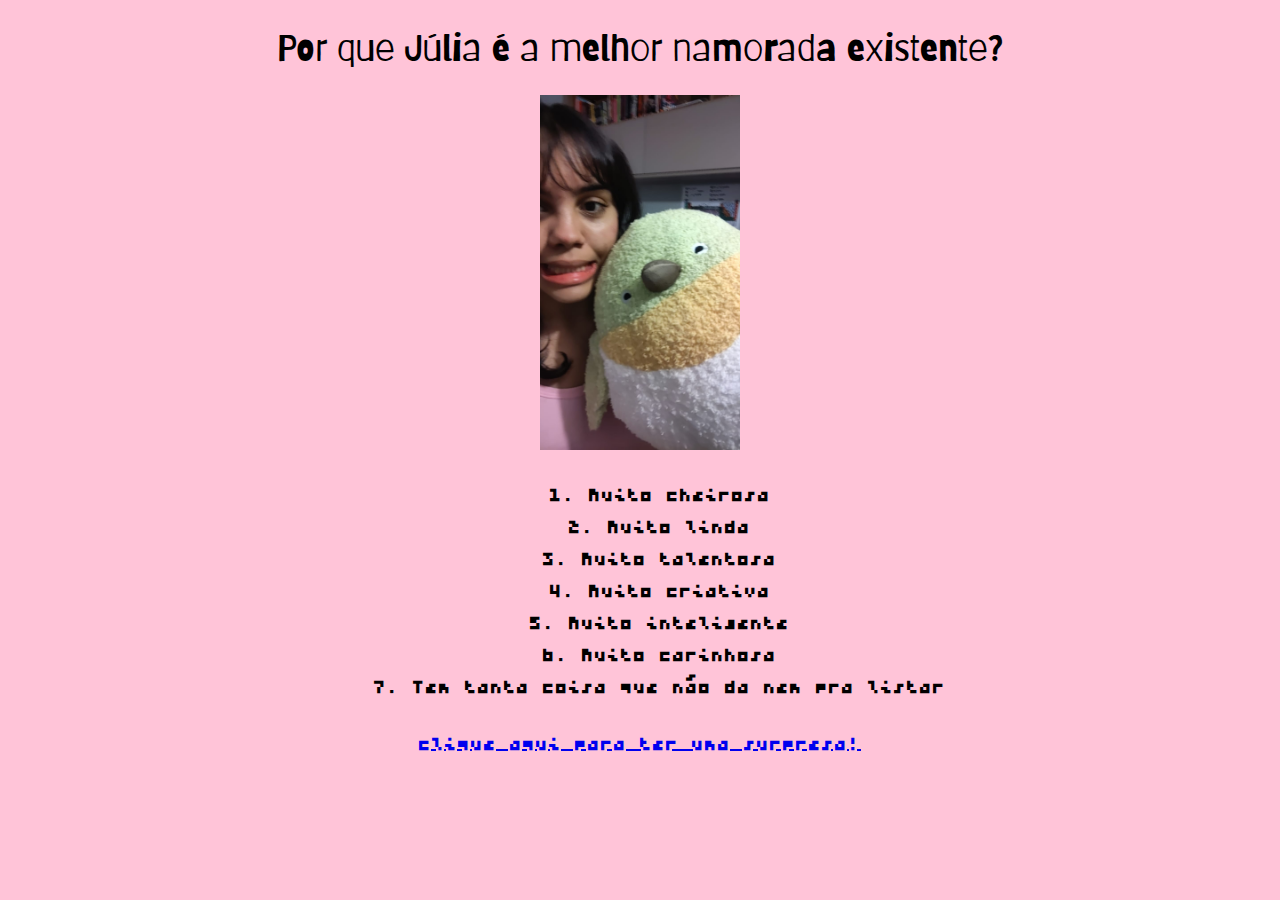
<file: index.html>
<!DOCTYPE html>
<html lang="en">
<head>
    <meta charset="UTF-8">
    <meta name="viewport" content="width=device-width, initial-scale=1.0">
    <title>JULINDA</title>
    <link rel="stylesheet" href="./stylesheet.css"/>
    <link rel="preconnect" href="https://fonts.googleapis.com">
    <link rel="preconnect" href="https://fonts.gstatic.com" crossorigin>
    <link href="https://fonts.googleapis.com/css2?family=Bytesized&family=Roboto:ital,wght@0,100..900;1,100..900&display=swap" 
     rel="stylesheet">
    <link rel="preconnect" href="https://fonts.googleapis.com">
    <link rel="preconnect" href="https://fonts.gstatic.com" crossorigin>
    <link href="https://fonts.googleapis.com/css2?family=Barriecito&family=Bytesized&family=Roboto:ital,wght@0,100..900;1,100..900&display=swap"
     rel="stylesheet">

</head>
<body>
    <h1>Por que Júlia é a melhor namorada existente?</h1>
    <img src="./c862b6c7-cb13-4e05-bb1c-46036e0e74c0.jfif" width="200" />
    <h2><ol>
        <li>Muito cheirosa</li>
        <li>Muito linda</li>
        <li>Muito talentosa</li>
        <li>Muito criativa</li>
        <li>Muito inteligente</li>
        <li>Muito carinhosa</li>
        <li>Tem tanta coisa que não da nem pra listar</li>

    </ol></h2>
    
        <a href="./gato.html"><h2>clique aqui para ter uma surpresa!</h2></a>
</body>
</html>
</file>
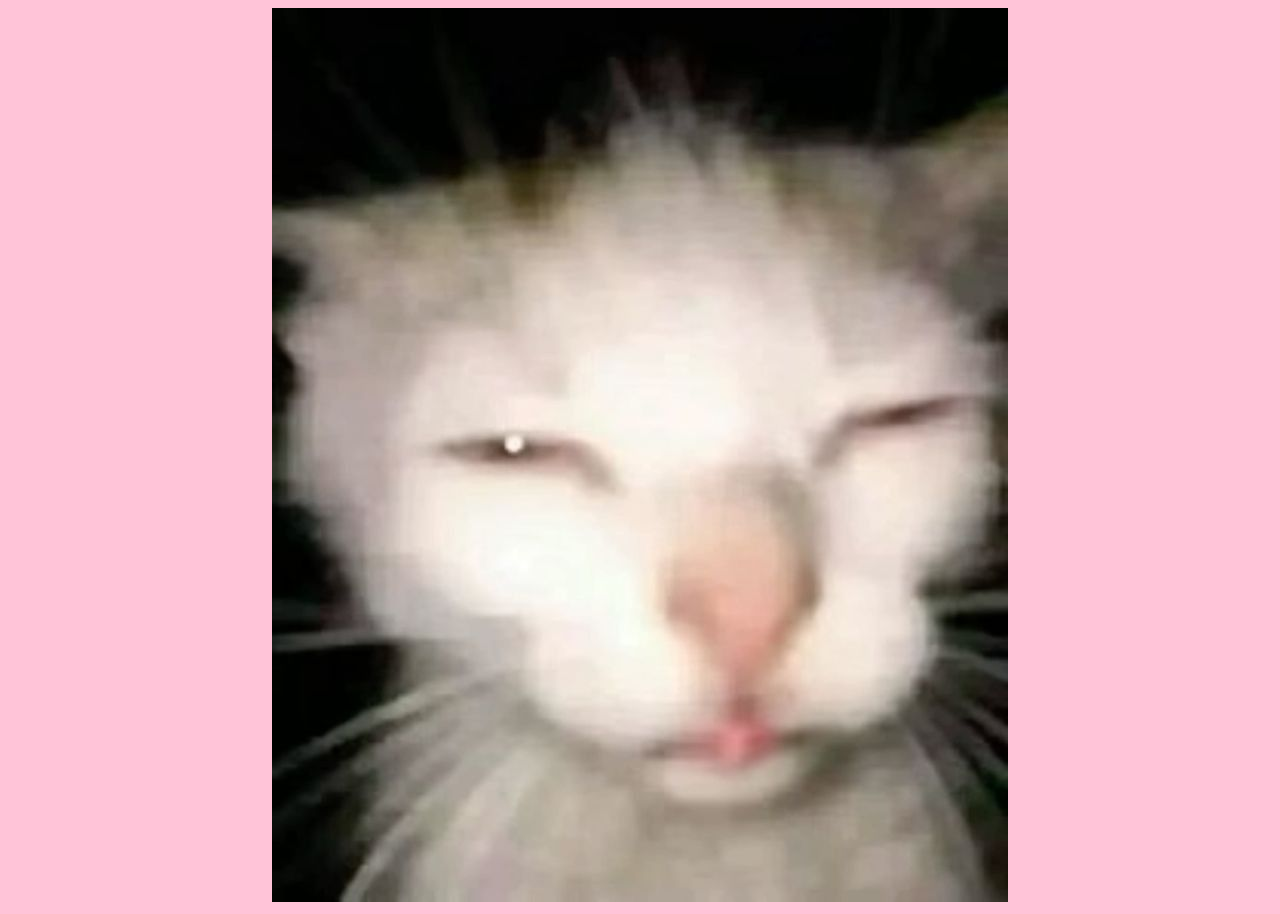
<file: gato.html>
<!DOCTYPE html>
<html lang="en">
<head>
    <meta charset="UTF-8">
    <meta name="viewport" content="width=device-width, initial-scale=1.0">
    <title>JULINDA</title>
    <link rel="stylesheet" href="./stylesheet.css"/>
</head>
<body>
   <img src="./e9eb9ec1b0da71003807507b2368cd21.jpg" />
</body>
</html>
</file>
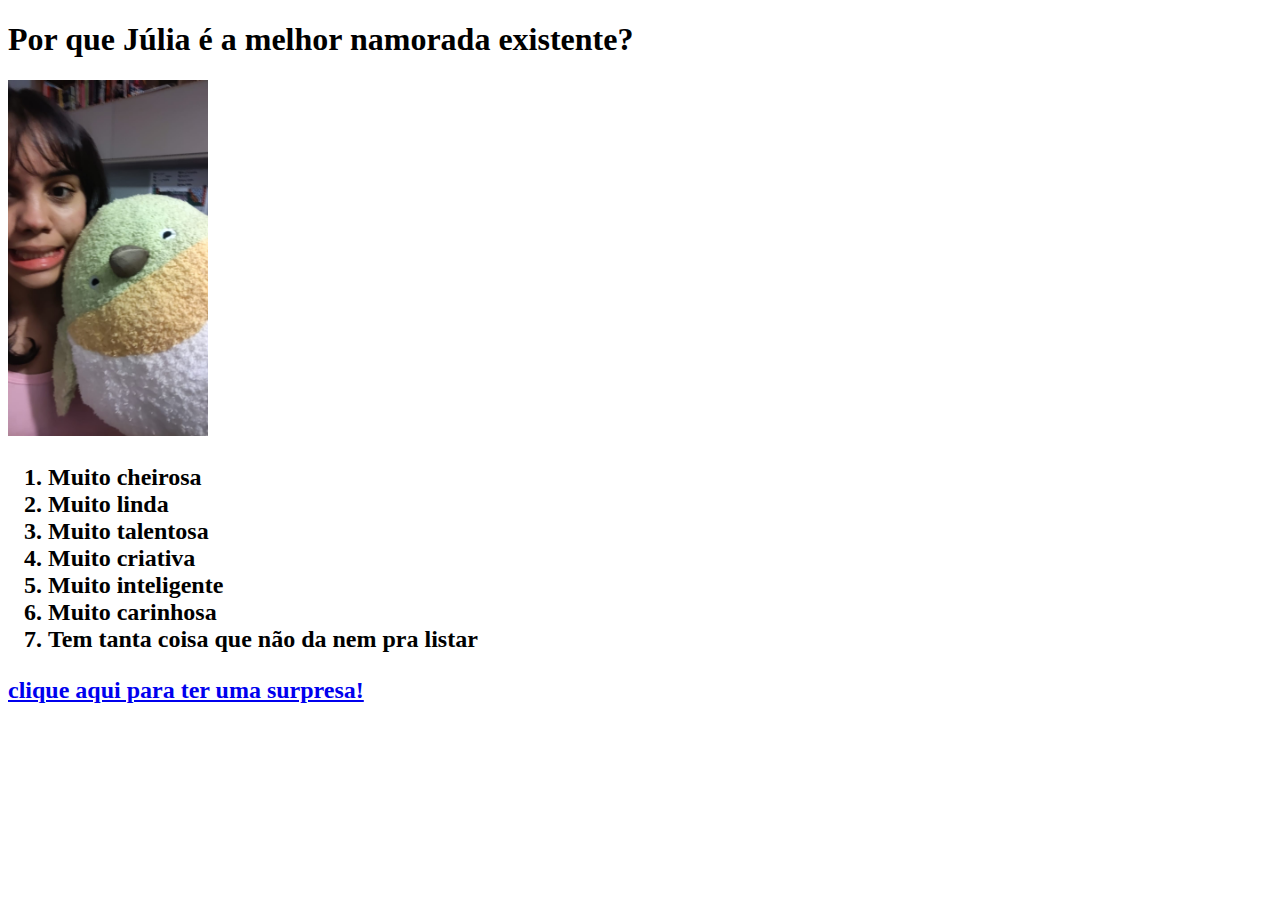
<file: ju.html>
<!DOCTYPE html>
<html lang="en">
<head>
    <meta charset="UTF-8">
    <meta name="viewport" content="width=device-width, initial-scale=1.0">
    <title>JULINDA</title>
</head>
<body>
    <h1>Por que Júlia é a melhor namorada existente?</h1>
    <img src="./c862b6c7-cb13-4e05-bb1c-46036e0e74c0.jfif" width="200" />
    <h2><ol>
        <li>Muito cheirosa</li>
        <li>Muito linda</li>
        <li>Muito talentosa</li>
        <li>Muito criativa</li>
        <li>Muito inteligente</li>
        <li>Muito carinhosa</li>
        <li>Tem tanta coisa que não da nem pra listar</li>

    </ol></h2>
    <p>
        <a href="roblox.com"><h2>clique aqui para ter uma surpresa!</h2></a>
    </p>
</body>
</html>
</file>
<file: stylesheet.css>
html{ 
    background-color: #ffc4d8;
    text-align: center;
    list-style-position: inside;
}

h2{
    font-family: "Roboto", sans-serif;
    font-optical-sizing: auto;
    font-weight:normal;
    font-style:normal;
    font-variation-settings:"wdth" 100;
    font-size: 25px;
}

h2{
    font-family: "Bytesized", sans-serif;
    font-weight: 400;
    font-style: normal;
}

h1 {
    font-family: "Barriecito", system-ui;
    font-weight: 400;
    font-style: normal;
    font-size: 37px;
}
</file>
